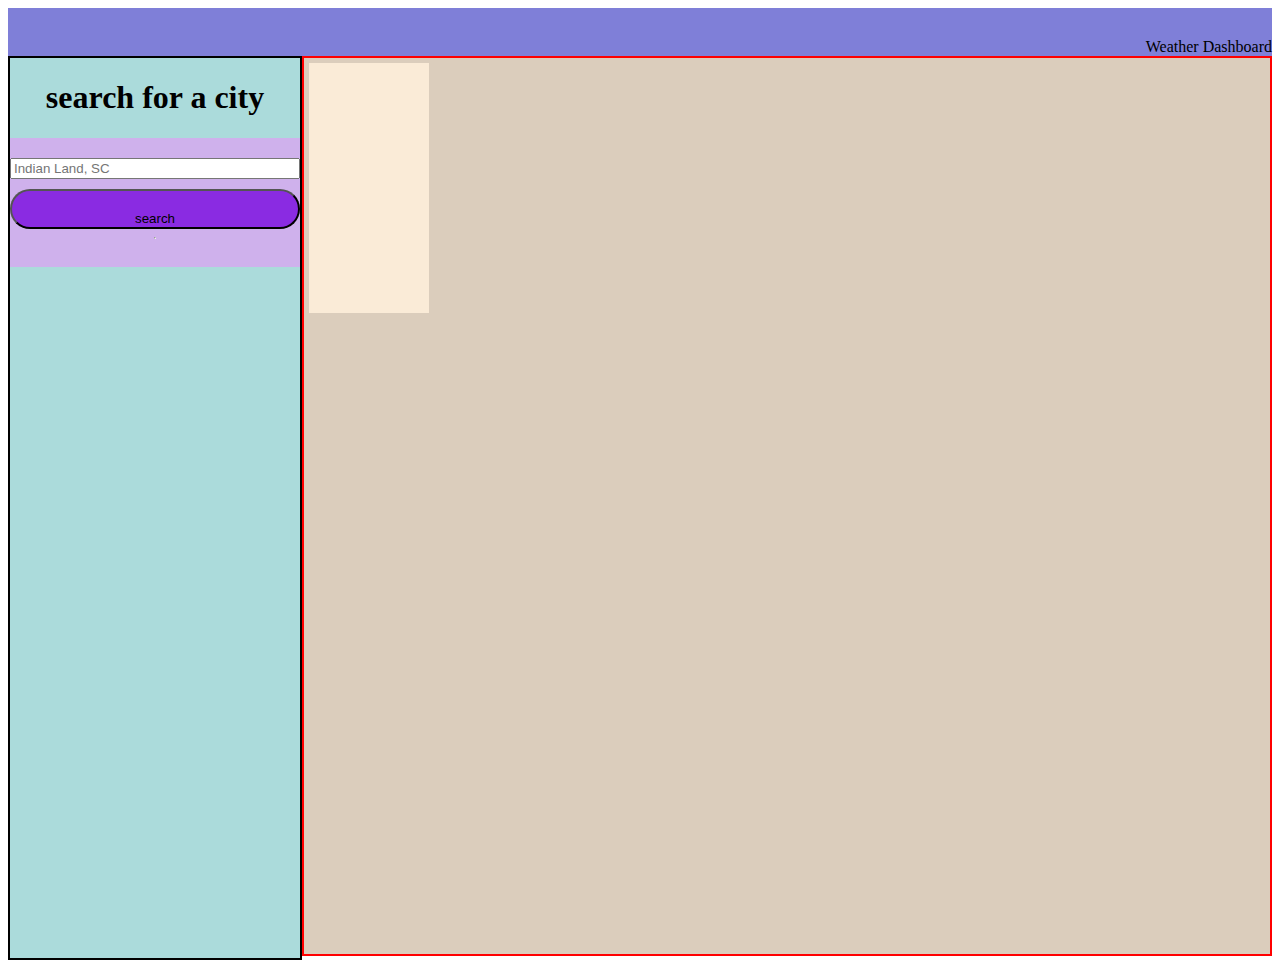
<file: index.html>
<!DOCTYPE html>
<html lang="en">
  <head>
    <meta charset="UTF-8" />
    <meta http-equiv="X-UA-Compatible" content="IE=edge" />
    <meta name="viewport" content="width=device-width, initial-scale=1.0" />
    <link rel="stylesheet" href="./assets/styles.css" />
    <title>weather app</title>
  </head>

  <section>
    <header class="header">Weather Dashboard</header>
  </section>
  <body>
    <section class="mainSection">
      <div class="sideBox">
        <h1>search for a city</h1>
        <div class="searchBox">
          <input id="city-search" type="text" placeholder="Indian Land, SC" />
          <button class="searchBtn" id="searchButton">search</button>
          <hr class="horizLine" />
          <div id="previous-search-div"></div>
         
        </div>
      </div>
      <div class="mainBox">
        <!-- <h1>display city</h1>
            <p>display date</p>
            <p>display temp</p>
            <p>display wind</p>
            <p>display humidity</p> -->
        <div class="forecast"></div>
       
        <div class="fiveDayForecast">
          <!-- <div class="forecast">date</div>
                    <div class="forecast">date</div>
                    <div class="forecast">date</div>
                    <div class="forecast">date</div>
                    <div class="forecast">date</div> -->
        </div>
      </div>
    </section>
    <script src="./assets/script.js"></script>
  </body>
</html>
</file>
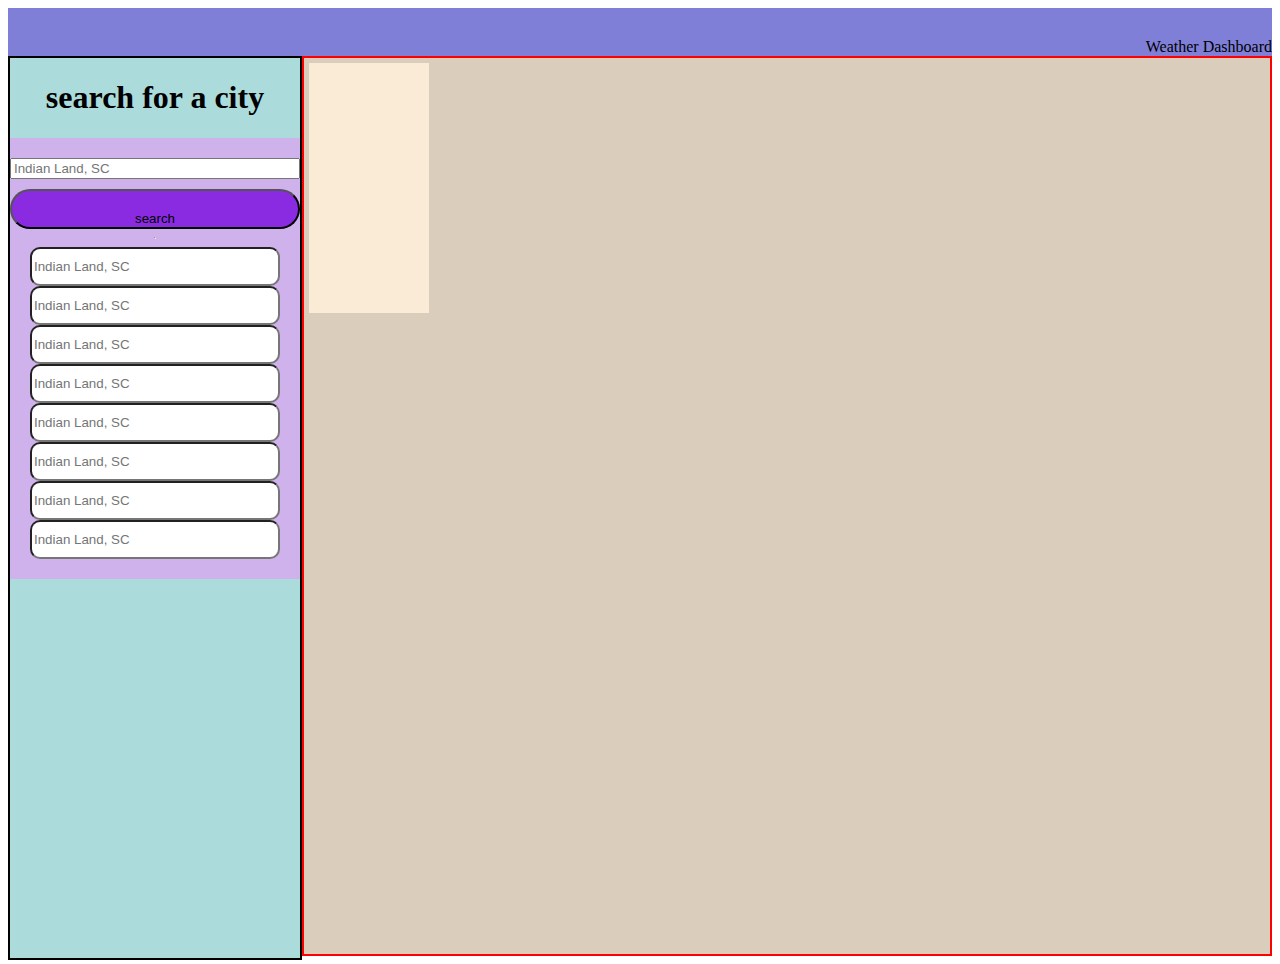
<file: assets/index.html>
<!DOCTYPE html>
<html lang="en">
  <head>
    <meta charset="UTF-8" />
    <meta http-equiv="X-UA-Compatible" content="IE=edge" />
    <meta name="viewport" content="width=device-width, initial-scale=1.0" />
    <link rel="stylesheet" href="styles.css" />
    <title>weather app</title>
  </head>

  <section>
    <header class="header">Weather Dashboard</header>
  </section>
  <body>
    <section class="mainSection">
      <div class="sideBox">
        <h1>search for a city</h1>
        <div class="searchBox">
          <input type="text" placeholder="Indian Land, SC" />
          <button class="searchBtn" id="searchButton">search</button>
          <hr class="horizLine" />
          <input
            type="text"
            class="searchResultBox"
            placeholder="Indian Land, SC"
          />
          <input
            type="text"
            class="searchResultBox"
            placeholder="Indian Land, SC"
          />
          <input
            type="text"
            class="searchResultBox"
            placeholder="Indian Land, SC"
          />
          <input
            type="text"
            class="searchResultBox"
            placeholder="Indian Land, SC"
          />
          <input
            type="text"
            class="searchResultBox"
            placeholder="Indian Land, SC"
          />
          <input
            type="text"
            class="searchResultBox"
            placeholder="Indian Land, SC"
          />
          <input
            type="text"
            class="searchResultBox"
            placeholder="Indian Land, SC"
          />
          <input
            type="text"
            class="searchResultBox"
            placeholder="Indian Land, SC"
          />
        </div>
      </div>
      <div class="mainBox">
        <!-- <h1>display city</h1>
            <p>display date</p>
            <p>display temp</p>
            <p>display wind</p>
            <p>display humidity</p> -->
        <div class="forecast"></div>
       
        <div class="fiveDayForecast">
          <!-- <div class="forecast">date</div>
                    <div class="forecast">date</div>
                    <div class="forecast">date</div>
                    <div class="forecast">date</div>
                    <div class="forecast">date</div> -->
        </div>
      </div>
    </section>
    <script src="script.js"></script>
  </body>
</html>
</file>
<file: assets/styles.css>
.header {
  background-color: rgb(127, 127, 216);
  display: flex;
  flex-direction: row;
  flex-grow: inherit;
  justify-content: end;
  padding-top: 30px;
}

.mainSection{
  display: flex;
  width: 100%;
  height: 100vh;
}

.mainBox {
  background-color: rgb(219, 205, 188);
  display: flex;
  flex-direction: column;
  flex-wrap: wrap;
  flex-grow: inherit;
  flex: 1;
  border: red 2px solid;
  width: 100%;
}

.sideBox {
  text-align: center;
  background-color: rgb(171, 219, 219);
  border: black 2px solid;
  /* position: fixed; */
  width: 290px;
  height: 100%;
  
}

.searchBox {
  background-color: rgb(207, 177, 236);
  padding-top: 20px;
  padding-bottom: 20px;
  display: flex;
  flex-direction: column;
}

.searchBtn {
  background-color: blueviolet;
  border-radius: 20px;
  box-shadow: 20px rgb(233, 162, 233);
  padding-top: 20px;
  margin-top: 10px;
}

.horizLine {
  background-color: black;
}

.searchResultBox {
  display: flex;
  border-radius: 10px;
  padding-top: 10px;
  padding-bottom: 10px;
  margin-right: 20px;
  margin-left: 20px;
}

.fiveDayForecast {
  background-color: rgb(203, 217, 247);
  display: flex;
  flex-direction: row;
  flex-wrap: wrap;
  justify-content: flex-end;
  margin-right: 30px;
  margin-top: 20px;
}

.forecast {
  background-color: antiquewhite;
  display: flex;
  flex-direction: column;
  justify-content: center;
 
  height: 250px;
  width: 120px;
  margin: 5px;
}

@media screen and (max-width: 768px) {
  .mainBox {
    margin-left: 0;
  }
  .fiveDayForecast {
    display: flex;
    flex-direction: row;
    margin-top: 20px;
  }
  .forecast {
    flex: 1;
  }
}
</file>
